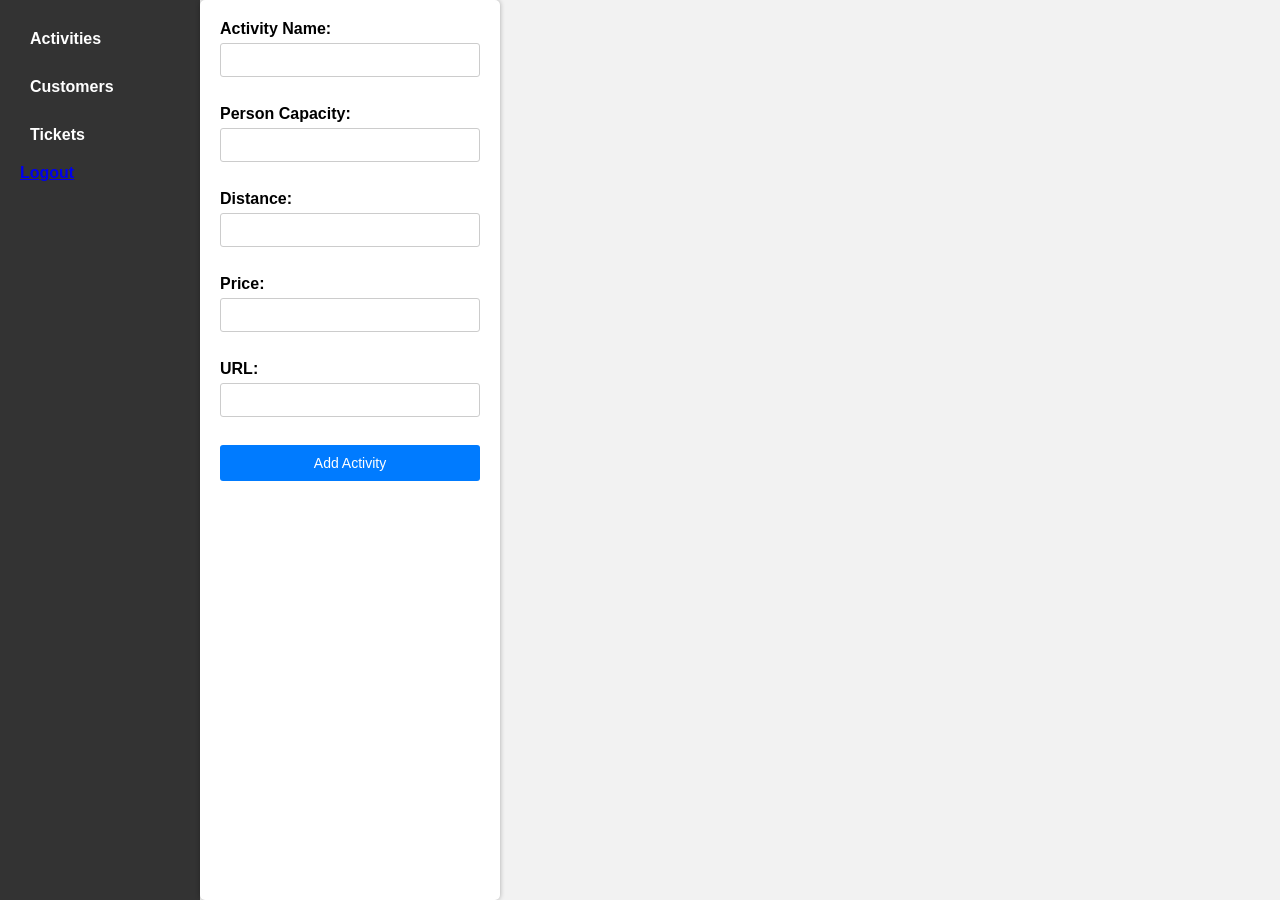
<file: WonderWorld_Park_FK/Admin/addActivity.html>
<!DOCTYPE html>
<html lang="en">
<head>
    <meta charset="UTF-8">
    <meta name="viewport" content="width=device-width, initial-scale=1.0">
    <title>Add New Activity</title>
    <style>
        /* Reset default margin and padding on all elements */
* {
    margin: 0;
    padding: 0;
    box-sizing: border-box;
}

/* Apply a global font-family and background color */
body {
    font-family: Arial, sans-serif;
    background-color: #f2f2f2;
    margin: 0;
    display: flex;
    min-height: 100vh;
}

/* Style the sidebar */
#sideBar {
    background-color: #333;
    color: white;
    width: 200px;
    padding: 20px;
    display: flex;
    flex-direction: column; /* Stack tabs vertically */
}

/* Style sidebar tabs */
.tabs {
    margin-bottom: 10px; /* Add a bit of space between tabs */
}

.tabs a {
    text-decoration: none;
    color: white;
    display: block;
    padding: 10px;
    border-radius: 3px;
}

.tabs a:hover {
    background-color: #555;
}

/* Style the main content area */
#content {
    display: flex;
    flex-direction: column;
    align-items: center;
    justify-content: center;
    flex: 1; /* Take remaining available space */
}

/* Style the form container */
#addActivityForm {
    background-color: white;
    border-radius: 5px;
    padding: 20px;
    box-shadow: 0px 0px 5px 0px rgba(0, 0, 0, 0.3);
    width: 300px;
}

/* Center align the form heading */
h1 {
    text-align: center;
    margin-bottom: 20px;
}

/* Apply consistent styles for labels */
label {
    display: block;
    margin-bottom: 5px;
    font-weight: bold;
}

/* Apply consistent styles for input fields */
input {
    width: 100%;
    padding: 8px;
    margin-bottom: 10px;
    border: 1px solid #ccc;
    border-radius: 3px;
    font-size: 14px;
}

/* Apply consistent styles for the submit button */
button[type="submit"] {
    background-color: #007bff;
    color: white;
    border: none;
    border-radius: 3px;
    padding: 10px 15px;
    cursor: pointer;
    font-size: 14px;
    width: 100%;
}

/* Change button background color on hover */
button[type="submit"]:hover {
    background-color: #0056b3;
}
    </style>
    
</head>
<body>
    <div id="sideBar">
        <div class="tabs">
            <a href="admin.html"><h4>Activities</h4></a>
        </div>
        <div class="tabs">
           <a href="adminCustomer.html"> <h4>Customers</h4></a>
        </div>
        <div class="tabs">
            <a href="adminTicket.html"><h4>Tickets</h4></a>
        </div>
        <div class="tab" id="logout">
            <a href="#"><h4>Logout</h4></a>
        </div>
    </div>
    <form id="addActivityForm">
        <label for="activityName">Activity Name:</label>
        <input type="text" id="activityName" name="activityName" required><br><br>
        
        <label for="personCapacity">Person Capacity:</label>
        <input type="number" id="personCapacity" name="personCapacity" required><br><br>
        
        <label for="distance">Distance:</label>
        <input type="number" id="distance" name="distance" required><br><br>
        
        <label for="price">Price:</label>
        <input type="number" id="price" name="price" required><br><br>
        
        <label for="url">URL:</label>
        <input type="text" id="url" name="url" required><br><br>
        
        <button type="submit">Add Activity</button>
    </form>
</body>
<script src="./js/addActivity.js"></script>
</html>
</file>
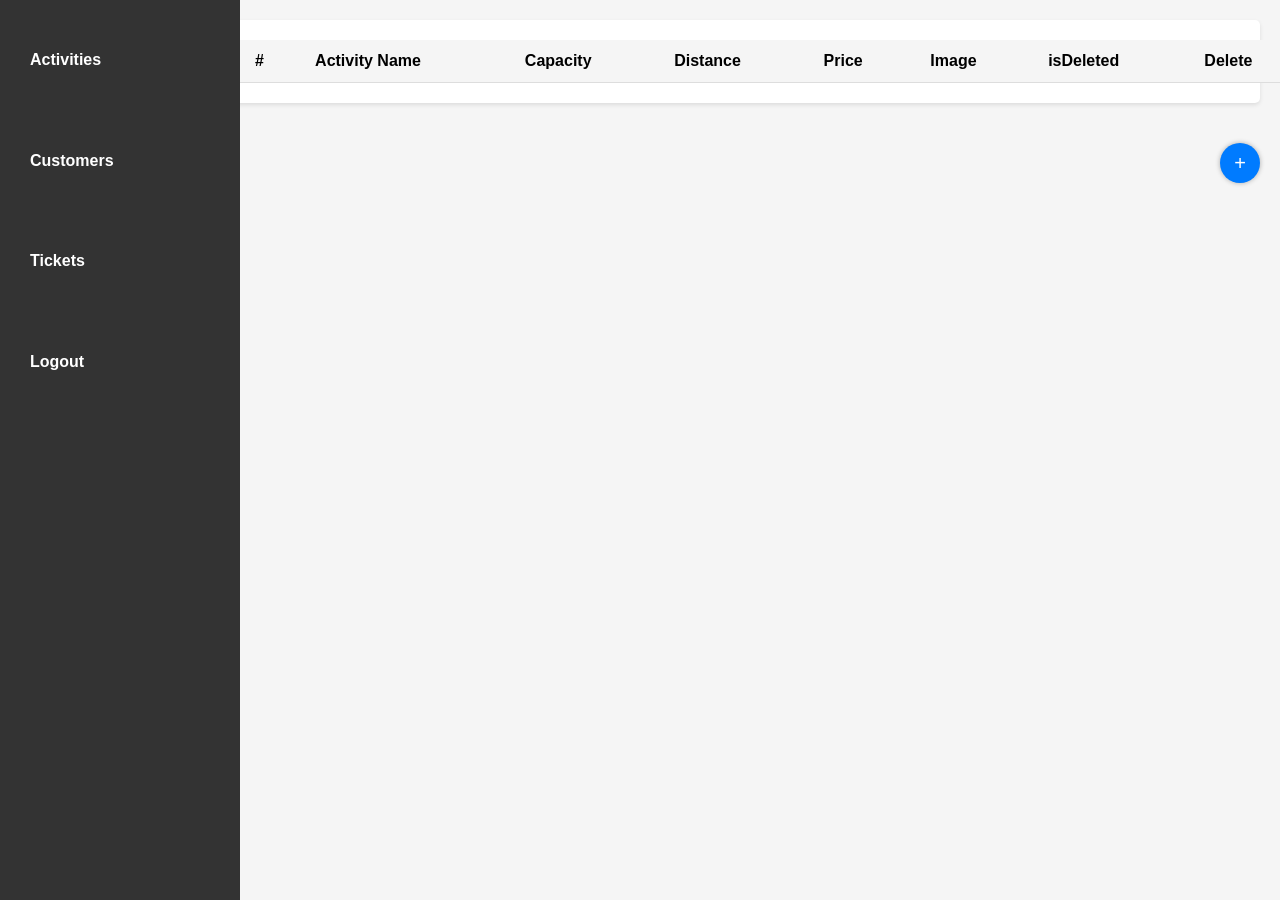
<file: WonderWorld_Park_FK/Admin/admin.html>
<!DOCTYPE html>
<html lang="en">
<head>
    <meta charset="UTF-8">
    <meta name="viewport" content="width=device-width, initial-scale=1.0">
    <link rel="stylesheet" href="https://use.fontawesome.com/releases/v5.15.4/css/all.css" integrity="sha384-DyZ88mC6Up2uqS4h/KRgHuoeGwBcD4Ng9SiP4dIRy0EXTlnuz47vAwmeGwVChigm" crossorigin="anonymous"/>
    <title>Admin</title>
     <!-- Make sure this path is correct -->
</head>
<body>
    <div id="sideBar">
        <div class="tabs">
            <a href="admin.html"><h4>Activities</h4></a>
        </div>
        <div class="tabs">
           <a href="adminCustomer.html"> <h4>Customers</h4></a>
        </div>
        <div class="tabs">
            <a href="adminTicket.html"><h4>Tickets</h4></a>
        </div>
        <div class="tab" id="logout">
            <a href="#"><h4>Logout</h4></a>
        </div>
    </div>
    <div id="data">
        <table>
            <thead>
                <tr>
                    <th>#</th>
                    <th>Activity Name</th>
                    <th>Capacity</th>
                    <th>Distance</th>
                    <th>Price</th>
                    <th>Image</th>
                    <th>isDeleted</th>
                    <th>Delete</th>
                    <th>Update</th>
                </tr>
            </thead>
            <tbody id="act">
                
            </tbody>
        </table>
    </div>

    <div id="in"><a href="addActivity.html"><button id="add">+</button></a></div>
</body>
<script src="./js/activity.js"></script>
<link rel="stylesheet" href="./css/admin.css">
</html>
</file>
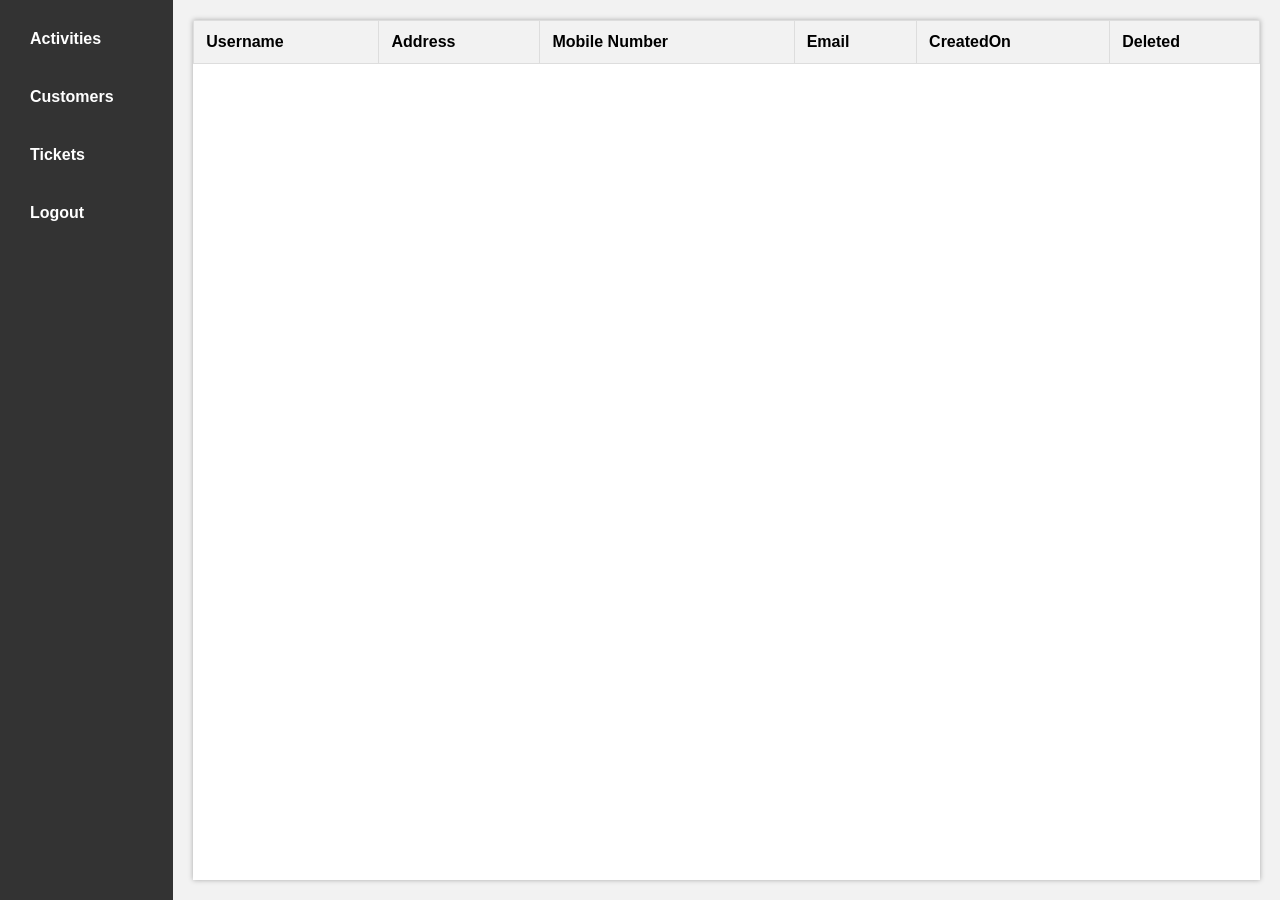
<file: WonderWorld_Park_FK/Admin/adminCustomer.html>
<!DOCTYPE html>
<html lang="en">
<head>
    <meta charset="UTF-8">
    <meta name="viewport" content="width=device-width, initial-scale=1.0">
    <title>Customer</title>
</head>
<body>
    <div id="sideBar">
        <div class="tabs">
            <a href="admin.html"><h4>Activities</h4></a>
        </div>
        <div class="tabs">
           <a href="adminCustomer.html"> <h4>Customers</h4></a>
        </div>
        <div class="tabs">
            <a href="adminTicket.html"><h4>Tickets</h4></a>
        </div>
        <div class="tab" id="logout">
            <a href="#"><h4>Logout</h4></a>
        </div>
    </div>
    <table id="ticketTable">
        <thead>
            <tr>
                <th>Username</th>
                <th>Address</th>
                <th>Mobile Number</th>
                <th>Email</th>
                <th>CreatedOn</th>
                <th>Deleted</th>
            </tr>
        </thead>
        <tbody id="body">

        </tbody>
    </table>
</body>
<link rel="stylesheet" href="./css/customer.css">
<script src="./js/customer.js"></script>
</html>
</file>
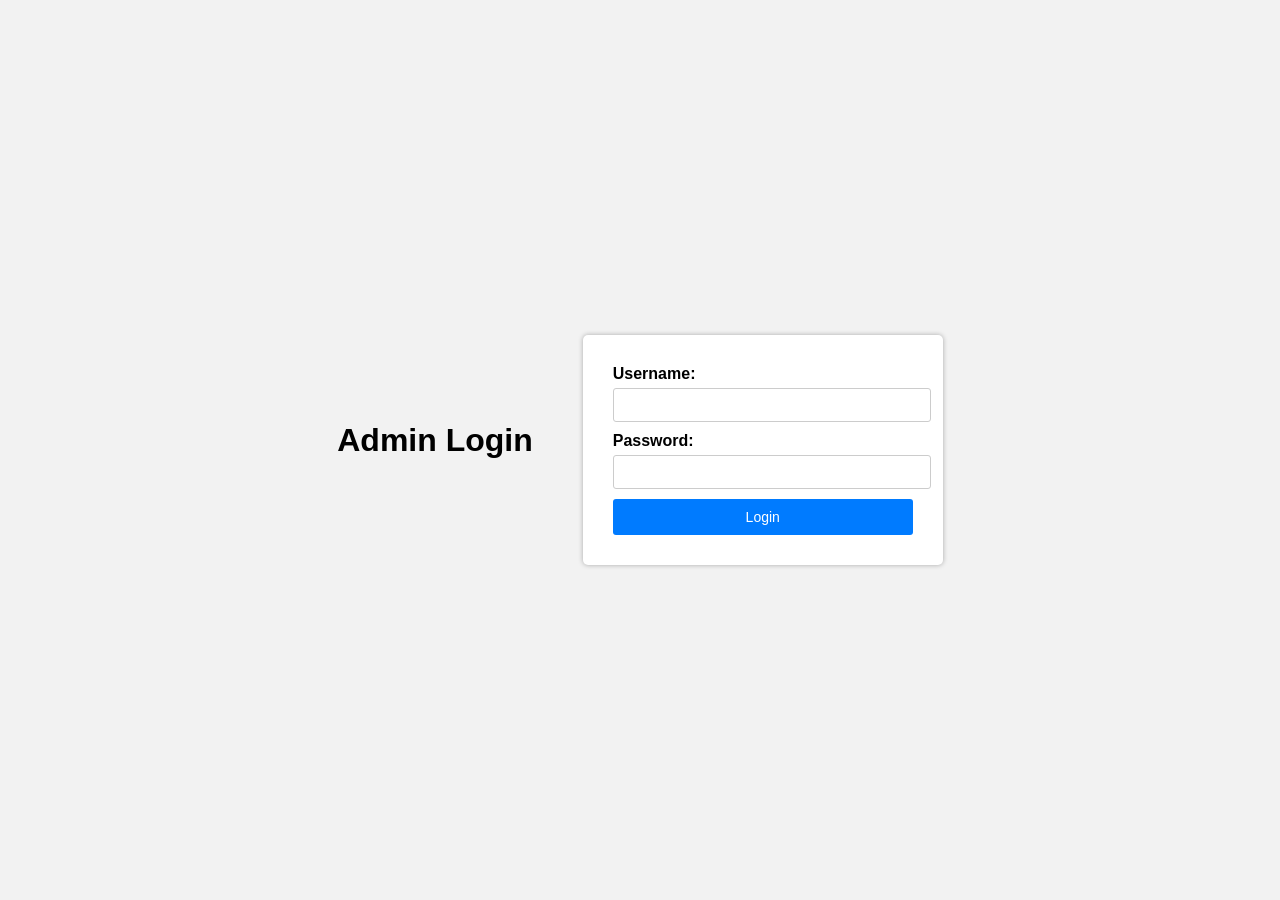
<file: WonderWorld_Park_FK/Admin/adminLogin.html>
<!DOCTYPE html>
<html lang="en">
<head>
    <meta charset="UTF-8">
    <meta name="viewport" content="width=device-width, initial-scale=1.0">
    <title>Document</title>
    <style>
        /* Reset default margin and padding */
body, h1, p {
    margin: 0;
    padding: 0;
}

/* Apply a global font-family and background color */
body {
    font-family: Arial, sans-serif;
    background-color: #f2f2f2;
    display: flex;
    justify-content: center;
    align-items: center;
    min-height: 100vh;
}

/* Style the login form container */
#loginForm {
    margin-left: 50px;
    background-color: white;
    border-radius: 5px;
    padding: 30px;
    box-shadow: 0px 0px 5px 0px rgba(0, 0, 0, 0.3);
    width: 300px;
    text-align: center; /* Center the content within the form */
}

/* Center align the form heading */
h1 {
    margin-bottom: 20px;
}

/* Apply consistent styles for labels */
label {
    display: block;
    margin-bottom: 5px;
    font-weight: bold;
    text-align: left; /* Left-align labels */
}

/* Apply consistent styles for input fields */
input {
    width: 100%;
    padding: 8px;
    margin-bottom: 10px;
   
    border: 1px solid #ccc;
    border-radius: 3px;
    font-size: 14px;
}

/* Apply consistent styles for buttons */
button {
    background-color: #007bff;
    color: white;
    border: none;
    border-radius: 3px;
    padding: 10px 15px;
    cursor: pointer;
    font-size: 14px;
    width: 100%;
}

/* Change button background color on hover */
button:hover {
    background-color: #0056b3;
}

/* Style error messages */
#errorMessage {
    color: red;
    margin-top: 10px;
}
    </style>
</head>
<body>
    <h1>Admin Login</h1>
    <form id="loginForm">
        <label for="username">Username:</label>
        <input type="text" id="username" required><br>
        <label for="password">Password:</label>
        <input type="password" id="password" required><br>
        <button type="submit">Login</button>
    </form>
    <p id="errorMessage" style="color: red;"></p>
</body>
<script src="./js/login.js"></script>
</html>
</file>
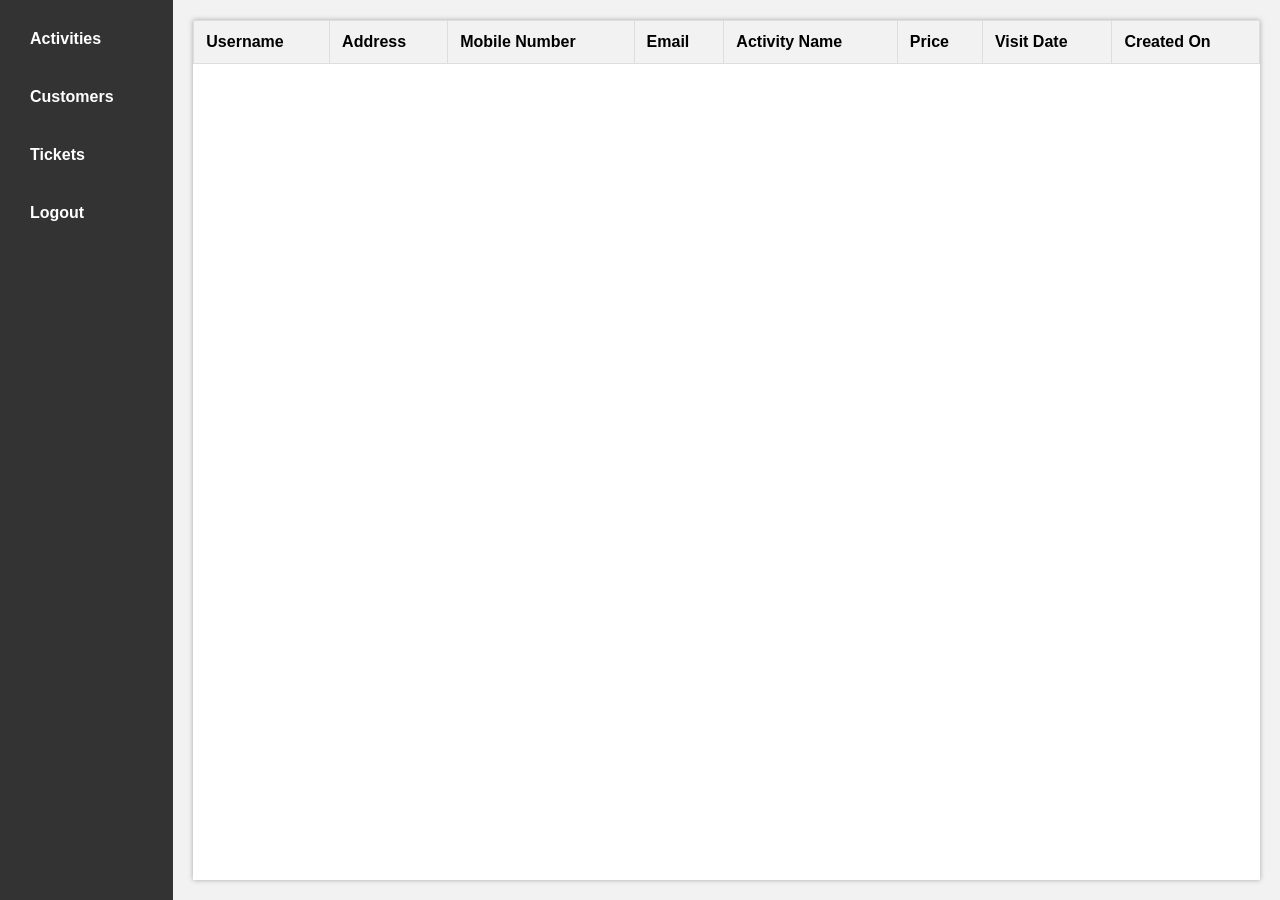
<file: WonderWorld_Park_FK/Admin/adminTicket.html>
<!DOCTYPE html>
<html lang="en">
<head>
    <meta charset="UTF-8">
    <meta name="viewport" content="width=device-width, initial-scale=1.0">
    <title>Ticket</title>
</head>
<body>
    <div id="sideBar">
        <div class="tabs">
            <a href="admin.html"><h4>Activities</h4></a>
        </div>
        <div class="tabs">
           <a href="adminCustomer.html"> <h4>Customers</h4></a>
        </div>
        <div class="tabs">
            <a href="adminTicket.html"><h4>Tickets</h4></a>
        </div>
        <div class="tab" id="logout">
            <a href="#"><h4>Logout</h4></a>
        </div>
    </div>
    <table id="ticketTable">
        <thead>
            <tr>
                <th>Username</th>
                <th>Address</th>
                <th>Mobile Number</th>
                <th>Email</th>
                <th>Activity Name</th>
                <th>Price</th>
                <th>Visit Date</th>
                <th>Created On</th>
            </tr>
        </thead>
        <tbody id="body">
            <!-- Data will be populated dynamically using JavaScript -->
        </tbody>
    </table>
</body>
<link rel="stylesheet" href="./css/ticke.css">
<script src="./js/ticket.js"></script>
</html>
</file>
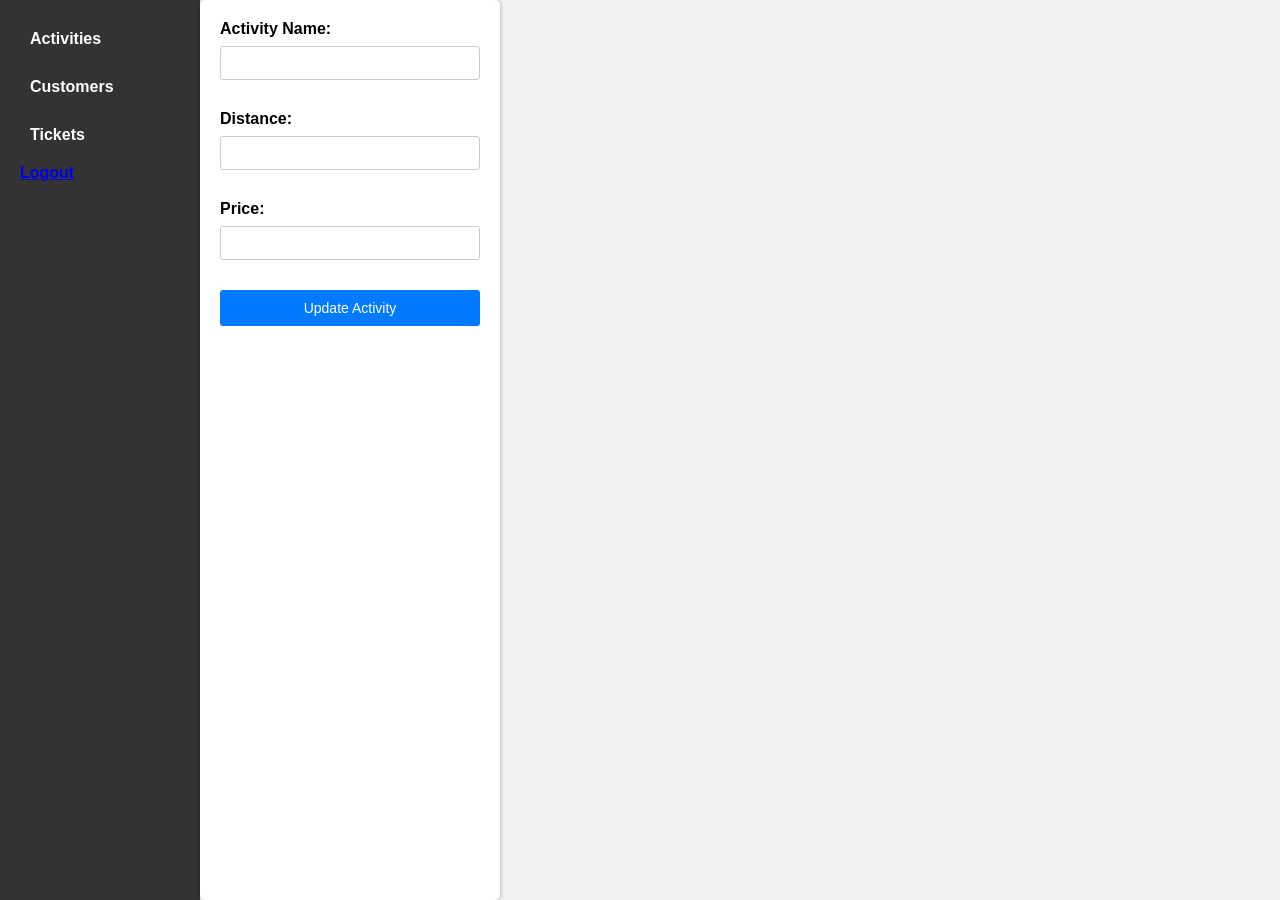
<file: WonderWorld_Park_FK/Admin/updateActivity.html>
<!DOCTYPE html>
<html lang="en">
<head>
    <meta charset="UTF-8">
    <meta name="viewport" content="width=device-width, initial-scale=1.0">
    <title>Update Activity</title>
    <style>
        /* Reset default margin and padding on all elements */
* {
    margin: 0;
    padding: 0;
    box-sizing: border-box;
}

/* Apply a global font-family and background color */
body {
    font-family: Arial, sans-serif;
    background-color: #f2f2f2;
    margin: 0;
    display: flex;
    min-height: 100vh;
}

/* Style the sidebar */
#sideBar {
    background-color: #333;
    color: white;
    width: 200px;
    padding: 20px;
    display: flex;
    flex-direction: column; /* Stack tabs vertically */
}

/* Style sidebar tabs */
.tabs {
    margin-bottom: 10px; /* Add a bit of space between tabs */
}

.tabs a {
    text-decoration: none;
    color: white;
    display: block;
    padding: 10px;
    border-radius: 3px;
    transition: background-color 0.3s;
}

.tabs a:hover {
    background-color: #555;
}

/* Style the main content area */
#content {
    display: flex;
    flex-direction: column;
    align-items: center;
    justify-content: center;
    flex: 1; /* Take remaining available space */
}

/* Style the form container */
#updateForm {
    background-color: white;
    border-radius: 5px;
    padding: 20px;
    box-shadow: 0px 0px 5px 0px rgba(0, 0, 0, 0.3);
    width: 300px;
}

/* Apply consistent styles for labels */
label {
    display: block;
    margin-bottom: 8px;
    font-weight: bold;
}

/* Apply consistent styles for input fields */
input[type="text"],
input[type="number"] {
    width: 100%;
    padding: 8px;
    margin-bottom: 12px;
    border: 1px solid #ccc;
    border-radius: 3px;
    font-size: 14px;
}

/* Apply consistent styles for the submit button */
input[type="submit"] {
    background-color: #007bff;
    color: white;
    border: none;
    border-radius: 3px;
    padding: 10px 15px;
    cursor: pointer;
    font-size: 14px;
    width: 100%;
    transition: background-color 0.3s;
}

/* Change button background color on hover */
input[type="submit"]:hover {
    background-color: #0056b3;
}

/* Adjust form responsiveness */
@media (max-width: 768px) {
    #updateForm {
        width: 90%; /* Adjust width for smaller screens */
    }
}
    </style>
</head>
<body>
    <div id="sideBar">
        <div class="tabs">
            <a href="admin.html"><h4>Activities</h4></a>
        </div>
        <div class="tabs">
           <a href="adminCustomer.html"> <h4>Customers</h4></a>
        </div>
        <div class="tabs">
            <a href="adminTicket.html"><h4>Tickets</h4></a>
        </div>
        <div class="tab" id="logout">
            <a href="#"><h4>Logout</h4></a>
        </div>
    </div>
    
    <form id="updateForm">
        <label for="activityName">Activity Name:</label>
        <input type="text" id="activityName" name="activityName" required><br><br>

        <label for="distance">Distance:</label>
        <input type="number" id="distance" name="distance" required><br><br>

        <label for="price">Price:</label>
        <input type="number" id="price" name="price" step="0.01" required><br><br>

        <input type="submit" value="Update Activity">
    </form>

    <script>
        document.addEventListener("DOMContentLoaded", function () {
            const updateForm = document.getElementById("updateForm");

            updateForm.addEventListener("submit", function (event) {
                event.preventDefault();

                const jwtToken = getCookie();

                const activityId = sessionStorage.getItem("id"); 

                const updatedActivity = {
                    activityName: document.getElementById("activityName").value,
                    distance: parseFloat(document.getElementById("distance").value),
                    price: parseFloat(document.getElementById("price").value)
                };

                fetch(`http://localhost:8888/admin/activity/update/${activityId}`, {
                    method: 'PUT',
                    headers: {
                        "Authorization": `Bearer ${jwtToken}`,
                        "Content-Type": "application/json"
                    },
                    body: JSON.stringify(updatedActivity)
                })
                .then(response => {
                    if (!response.ok) {
                        throw new Error(`HTTP error! Status: ${response.status}`);
                    }
                    console.log(`Activity with ID ${activityId} updated successfully.`);
                    window.location.href = "admin.html";
                    
                })
                .catch(error => {
                    console.error("Update error:", error);
                });
            });
        });

        function getCookie() {
    const value =  document.cookie;
    
    const parts = value.split("=");
    
    return parts[1];
}
    </script>
</body>
</html>
</file>
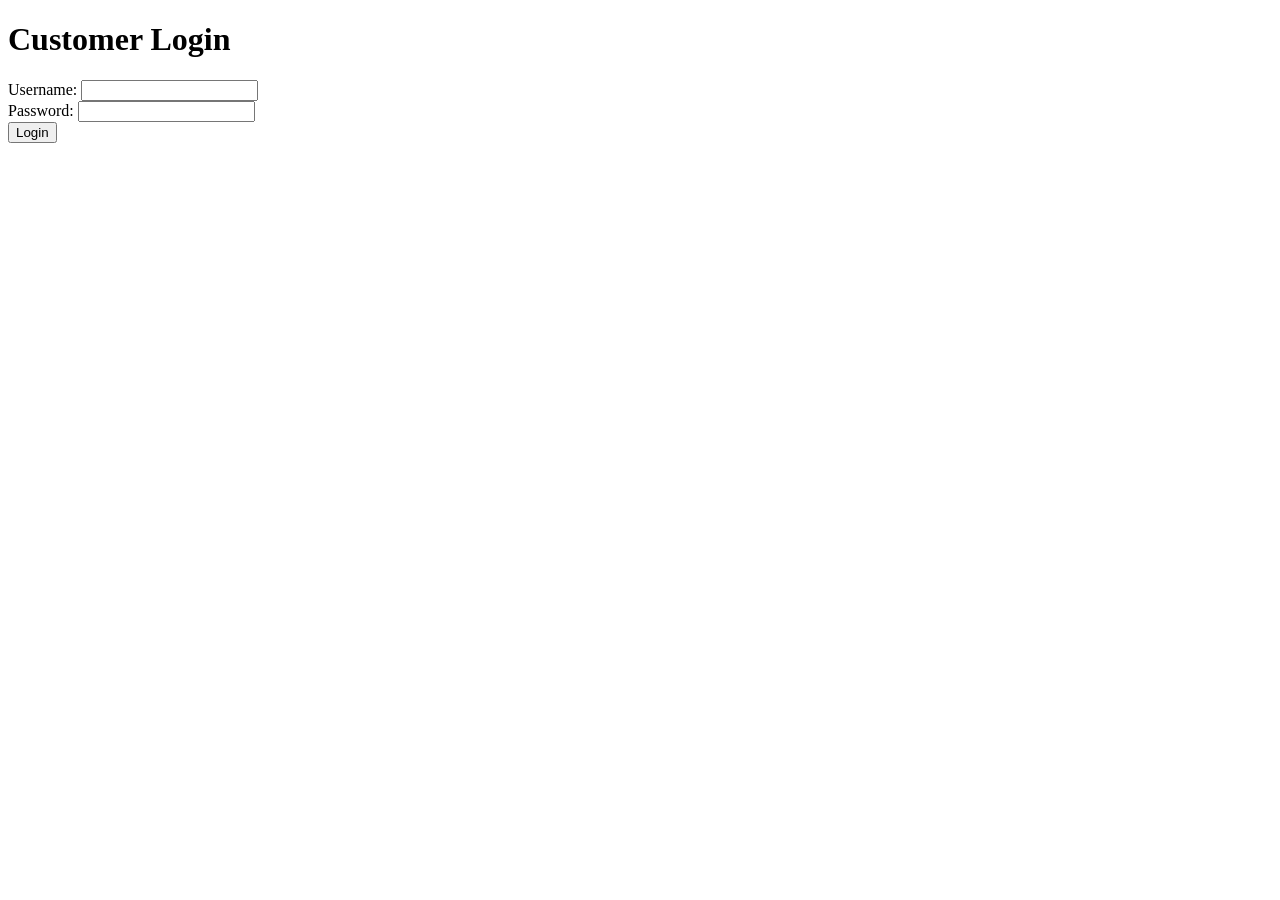
<file: WonderWorld_Park_FK/Customer/customerLogin.html>
<!DOCTYPE html>
<html lang="en">
<head>
    <meta charset="UTF-8">
    <meta name="viewport" content="width=device-width, initial-scale=1.0">
    <title>Document</title>
</head>
<body>
    <h1>Customer Login</h1>
    <form id="loginForm">
        <label for="username">Username:</label>
        <input type="text" id="username" required><br>
        <label for="password">Password:</label>
        <input type="password" id="password" required><br>
        <button type="submit">Login</button>
    </form>
    <p id="errorMessage" style="color: red;"></p>
</body>
<script src="./js/login.js"></script>
</html>
</file>
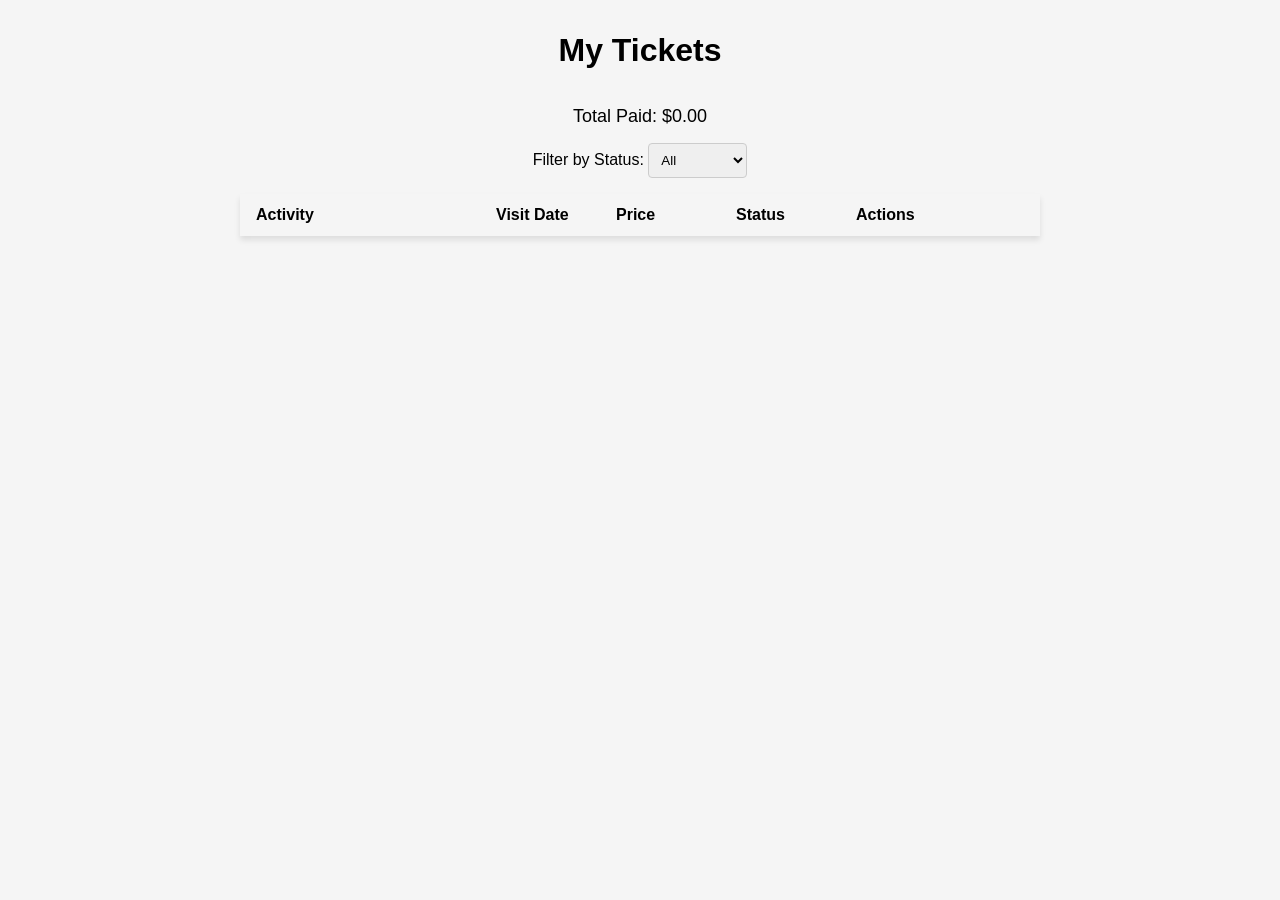
<file: WonderWorld_Park_FK/Customer/tickets.html>
<!DOCTYPE html>
<html lang="en">
<head>
    <meta charset="UTF-8">
    <meta name="viewport" content="width=device-width, initial-scale=1.0">
    <title>My Tickets</title>
    <link rel="stylesheet" href="./css/ticket.css">
</head>
<body>
    <h1>My Tickets</h1>
    <div id="totalPaid">Total Paid: $0.00</div>
    <div>
        <label for="statusFilter">Filter by Status:</label>
        <select id="statusFilter">
            <option value="all">All</option>
            <option value="expired">Expired</option>
            <option value="operating">Operating</option>
            <option value="upcoming">Upcoming</option>
        </select>
    </div>
    <table id="ticketTable">
        <thead>
            <tr>
                <th>Activity</th>
                <th>Visit Date</th>
                <th>Price</th>
                <th>Status</th>
                <th>Actions</th>
            </tr>
        </thead>
        <tbody id="ticketBody"></tbody>
    </table>

    <script src="./js/ticket.js"></script>
</body>
</html>
</file>
<file: WonderWorld_Park_FK/Admin/css/admin.css>
body, h1, h2, h3, p, ul, li, table {
    margin: 0;
    padding: 0;
}

/* Basic styling */
body {
    font-family: Arial, sans-serif;
    background-color: #f5f5f5;
}

#sideBar {
    background-color: #333;
    color: #fff;
    width: 200px;
    padding: 20px;
    position: fixed;
    top: 0;
    left: 0;
    bottom: 0;
}

.tabs {
    margin-bottom: 20px;
}

.tabs a {
    text-decoration: none;
    color: #fff;
    display: block;
    padding: 10px;
    border-radius: 5px;
    transition: background-color 0.3s;
}

.tabs a:hover {
    background-color: #555;
}/* Style the sidebar */
#sideBar {
    background-color: #333;
    color: white;
    width: 200px;
    padding: 20px;
}

/* Style sidebar tabs */
.tabs {
    margin-bottom: 20px;
}

.tabs a {
    text-decoration: none;
    color: white;
    display: block;
    padding: 10px;
}

.tabs a:hover {
    background-color: #555;
}

#data {
    margin-left: 280px;
    margin: 20px;
    padding: 20px;
    background-color: #fff;
    border-radius: 5px;
    box-shadow: 0 2px 4px rgba(0, 0, 0, 0.1);
}

table {
    margin-left: 200px;
    width: 100%;
    border-collapse: collapse;
}
tr{
    margin-left: 100px;
    width: 100%;
}
th, td {
    padding: 12px 15px;
    text-align: left;
    border-bottom: 1px solid #ddd;
}

thead {
    background-color: #f5f5f5;
    width: 10%;
}

#add {
    display: inline-block;
    background-color: #007bff;
    color: #fff;
    border: none;
    border-radius: 5px;
    padding: 10px 20px;
    font-size: 1em;
    cursor: pointer;
    transition: background-color 0.3s;
    text-decoration: none;
}

#add:hover {
    background-color: #0056b3;
}
.delete,
.update {
    background-color: #dc3545; /* Red for delete */
    color: white;
    border: none;
    border-radius: 3px;
    padding: 6px 10px;
    cursor: pointer;
    font-size: 14px;
    transition: background-color 0.3s;
}

.delete:hover,
.update:hover {
    background-color: #c82333; /* Darker red on hover */
}

.update {
    background-color: #17a2b8; /* Blue for update */
}

.update:hover {
    background-color: #138496; /* Darker blue on hover */
}

#logout a {
    text-decoration: none;
    color: white;
    display: block;
    padding: 10px;
}

#logout a:hover {
    background-color: #555;
}

/* Style the "Add" button-like element */
#in {
    display: flex;
    justify-content: flex-end; /* Align to the right */
    align-items: center; /* Vertically center the content */
    padding: 20px;
    
}

#in a {
    display: inline-block;
    text-decoration: none;
}

#add {
    background-color: #007bff;
    color: white;
    border: none;
    border-radius: 50%;
    width: 40px;
    height: 40px;
    font-size: 20px;
    display: flex;
    align-items: center;
    justify-content: center;
    cursor: pointer;
    box-shadow: 0px 0px 5px 0px rgba(0, 0, 0, 0.3);
    transition: background-color 0.3s;
}

#add:hover {
    background-color: #0056b3;
}



/* Responsive styles */
@media (max-width: 768px) {
    #sideBar {
        width: 100%;
        padding: 10px;
    }
    
    #data {
        margin: 10px;
        padding: 10px;
    }
    
    table {
        font-size: 0.9em;
    }
}
</file>
<file: WonderWorld_Park_FK/Admin/css/customer.css>
/* Reset default margin and padding on all elements */
* {
    margin: 0;
    padding: 0;
    box-sizing: border-box;
}

/* Apply a global font-family and background color */
body {
    font-family: Arial, sans-serif;
    background-color: #f2f2f2;
    margin: 0;
    display: flex;
    min-height: 100vh;
}

/* Style the sidebar */
#sideBar {
    background-color: #333;
    color: white;
    width: 200px;
    padding: 20px;
}

/* Style sidebar tabs */
.tabs {
    margin-bottom: 20px;
}

.tabs a {
    text-decoration: none;
    color: white;
    display: block;
    padding: 10px;
}

.tabs a:hover {
    background-color: #555;
}

/* Style the main content area */
#ticketTable {
    margin: 20px;
    width: calc(100% - 240px);
}

/* Table styles */
#ticketTable {
    border-collapse: collapse;
    width: 100%;
    background-color: white;
    box-shadow: 0px 0px 5px 0px rgba(0, 0, 0, 0.3);
}

#ticketTable th, #ticketTable td {
    border: 1px solid #ddd;
    padding: 12px;
    text-align: left;
}

#ticketTable th {
    background-color: #f2f2f2;
    font-weight: bold;
}

/* General button styles */
.button {
    background-color: #007bff;
    color: white;
    border: none;
    border-radius: 3px;
    padding: 6px 10px;
    cursor: pointer;
    font-size: 14px;
}

.button:hover {
    background-color: #0056b3;
}

/* Style the Logout tab to match other tabs */
#logout a {
    text-decoration: none;
    color: white;
    display: block;
    padding: 10px;
}

#logout a:hover {
    background-color: #555;
}

/* Adjust table width to prevent horizontal scrolling */
@media (max-width: 768px) {
    #ticketTable {
        width: 100%;
    }
}
</file>
<file: WonderWorld_Park_FK/Admin/css/ticke.css>
/* Reset default margin and padding on all elements */
* {
    margin: 0;
    padding: 0;
    box-sizing: border-box;
}

/* Apply a global font-family and background color */
body {
    font-family: Arial, sans-serif;
    background-color: #f2f2f2;
    margin: 0;
    display: flex;
    min-height: 100vh;
}

/* Style the sidebar */
#sideBar {
    background-color: #333;
    color: white;
    width: 200px;
    padding: 20px;
}

/* Style sidebar tabs */
.tabs {
    margin-bottom: 20px;
}

.tabs a {
    text-decoration: none;
    color: white;
    display: block;
    padding: 10px;
}

.tabs a:hover {
    background-color: #555;
}

/* Style the main content area */
#ticketTable {
    margin: 20px;
    width: calc(100% - 240px);
}

/* Table styles */
#ticketTable {
    border-collapse: collapse;
    width: 100%;
    background-color: white;
    box-shadow: 0px 0px 5px 0px rgba(0, 0, 0, 0.3);
}

#ticketTable th, #ticketTable td {
    border: 1px solid #ddd;
    padding: 12px;
    text-align: left;
}

#ticketTable th {
    background-color: #f2f2f2;
    font-weight: bold;
}

/* General button styles */
.button {
    background-color: #007bff;
    color: white;
    border: none;
    border-radius: 3px;
    padding: 6px 10px;
    cursor: pointer;
    font-size: 14px;
}

.button:hover {
    background-color: #0056b3;
}

/* Style the Logout tab to match other tabs */
#logout a {
    text-decoration: none;
    color: white;
    display: block;
    padding: 10px;
}

#logout a:hover {
    background-color: #555;
}

/* Adjust table width to prevent horizontal scrolling */
@media (max-width: 768px) {
    #ticketTable {
        width: 100%;
    }
}
</file>
<file: WonderWorld_Park_FK/Customer/css/ticket.css>
body {
    font-family: Arial, sans-serif;
    margin: 0;
    padding: 0;
    display: flex;
    flex-direction: column;
    align-items: center;
    min-height: 100vh;
    background-color: #f5f5f5;
}

.container {
    display: flex;
    flex-direction: column;
    align-items: center;
}

h1 {
    margin-top: 32px;
}

#totalPaid {
    font-size: 18px;
    margin-top: 16px;
}

table {
    border-collapse: collapse;
    width: 80%;
    max-width: 800px;
    margin-top: 24px;
    box-shadow: 0 4px 6px rgba(0, 0, 0, 0.1);
}

th, td {
    padding: 12px 16px;
    text-align: left;
}

th {
    background-color: #f5f5f5;
}

tr:nth-child(even) {
    background-color: #f5f5f5;
}

#statusFilter {
    margin-top: 16px;
    padding: 8px;
    border: 1px solid #ccc;
    border-radius: 4px;
}

#ticketTable {
    margin-top: 16px;
}

#ticketTable th:nth-child(1) {
    width: 30%;
}

#ticketTable th:nth-child(2),
#ticketTable th:nth-child(3),
#ticketTable th:nth-child(4) {
    width: 15%;
}

#ticketTable th:nth-child(5) {
    width: 25%;
}

#ticketTable td button {
    background-color: #007bff;
    color: #ffffff;
    border: none;
    padding: 8px 12px;
    border-radius: 4px;
    cursor: pointer;
}

#ticketTable td button:hover {
    background-color: #0056b3;
}
</file>
